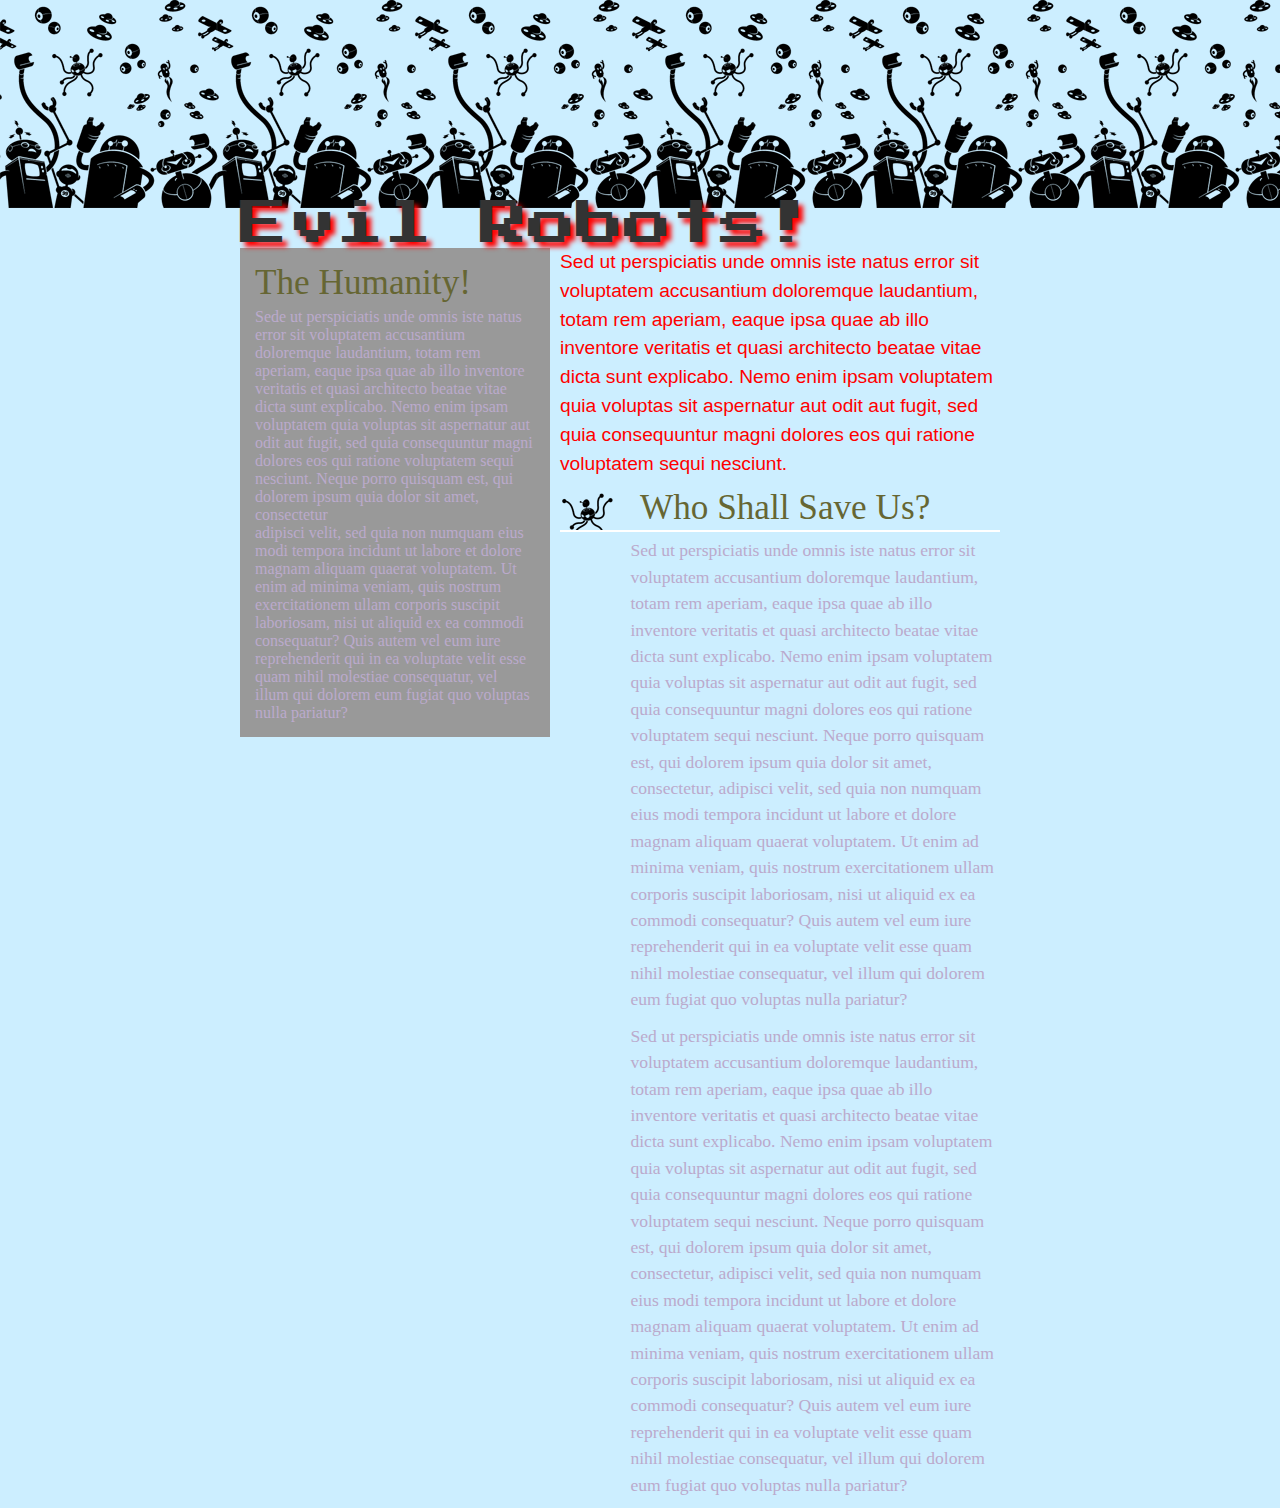
<file: cascade.html>
<!DOCTYPE html>
<html>

<head>
    <meta http-equiv="Content-Type" content="text/html; charset=utf-8" />
    <title>Cascade Example - Evil Robots!</title>
    <link href="main.css" type="text/css" rel="stylesheet">
    <link href="https://fonts.googleapis.com/css?family=Press+Start+2P&display=swap&effect=fire-animation" rel="stylesheet">

    <style>
        body {
            background-color: #;
        }
    </style>

</head>

<body>
    <h1 class="font-effect-fire-animation">Evil Robots!</h1>
    <aside>
        <h2>The Humanity!</h2>
        <p>Sede ut perspiciatis unde omnis iste natus error sit voluptatem accusantium doloremque laudantium, totam rem
            aperiam, eaque ipsa quae ab illo inventore veritatis et quasi architecto beatae vitae dicta sunt explicabo.
            Nemo enim ipsam voluptatem quia voluptas sit aspernatur aut odit aut fugit, sed quia consequuntur magni
            dolores eos qui ratione voluptatem sequi nesciunt. Neque porro quisquam est, qui dolorem ipsum quia dolor
            sit amet, consectetur</p>
        <p>adipisci velit, sed quia non numquam eius modi tempora incidunt ut labore et dolore magnam aliquam quaerat
            voluptatem. Ut enim ad minima veniam, quis nostrum exercitationem ullam corporis suscipit laboriosam, nisi
            ut aliquid ex ea commodi consequatur? Quis autem vel eum iure reprehenderit qui in ea voluptate velit esse
            quam nihil molestiae consequatur, vel illum qui dolorem eum fugiat quo voluptas nulla pariatur?</p>
    </aside>
    <article>
        <p class="intro">Sed ut perspiciatis unde omnis iste natus error sit voluptatem accusantium doloremque
            laudantium, totam rem aperiam, eaque ipsa quae ab illo inventore veritatis et quasi architecto beatae vitae
            dicta sunt explicabo. Nemo enim ipsam voluptatem quia voluptas sit aspernatur aut odit aut fugit, sed quia
            consequuntur magni dolores eos qui ratione voluptatem sequi nesciunt. </p>
        <h2>Who Shall Save Us?</h2>
        <p>Sed ut perspiciatis unde omnis iste natus error sit voluptatem accusantium doloremque laudantium, totam rem
            aperiam, eaque ipsa quae ab illo inventore veritatis et quasi architecto beatae vitae dicta sunt explicabo.
            Nemo enim ipsam voluptatem quia voluptas sit aspernatur aut odit aut fugit, sed quia consequuntur magni
            dolores eos qui ratione voluptatem sequi nesciunt. Neque porro quisquam est, qui dolorem ipsum quia dolor
            sit amet, consectetur, adipisci velit, sed quia non numquam eius modi tempora incidunt ut labore et dolore
            magnam aliquam quaerat voluptatem. Ut enim ad minima veniam, quis nostrum exercitationem ullam corporis
            suscipit laboriosam, nisi ut aliquid ex ea commodi consequatur? Quis autem vel eum iure reprehenderit qui in
            ea voluptate velit esse quam nihil molestiae consequatur, vel illum qui dolorem eum fugiat quo voluptas
            nulla pariatur?</p>
        <p>Sed ut perspiciatis unde omnis iste natus error sit voluptatem accusantium doloremque laudantium, totam rem
            aperiam, eaque ipsa quae ab illo inventore veritatis et quasi architecto beatae vitae dicta sunt explicabo.
            Nemo enim ipsam voluptatem quia voluptas sit aspernatur aut odit aut fugit, sed quia consequuntur magni
            dolores eos qui ratione voluptatem sequi nesciunt. Neque porro quisquam est, qui dolorem ipsum quia dolor
            sit amet, consectetur, adipisci velit, sed quia non numquam eius modi tempora incidunt ut labore et dolore
            magnam aliquam quaerat voluptatem. Ut enim ad minima veniam, quis nostrum exercitationem ullam corporis
            suscipit laboriosam, nisi ut aliquid ex ea commodi consequatur? Quis autem vel eum iure reprehenderit qui in
            ea voluptate velit esse quam nihil molestiae consequatur, vel illum qui dolorem eum fugiat quo voluptas
            nulla pariatur?</p>
    </article>

</body>

</html>
</file>
<file: main.css>
/* reset browser styles */
html, body, h1, h2, h3, h4, h5, h6, p, ol, ul, li, pre, code, address, variable, form, fieldset, blockquote {
 padding: 0;
 margin: 0;
 font-size: 100%;
 font-weight: normal;
}
ol { 
  margin-left: 1.4em; 
  list-style: decimal; 
}
ul { 
  margin-left: 1.4em; 
  list-style:square; 
}
img {
  border: 0;
}

body{ 
  color: #bac; 
  background: #cef url(images/bg_body.png) repeat-x; 
  font-family: "palatino Linotype", Garamond, Serif; 
  max-width: 800px; 
  margin: 0 auto; 
  margin-top: 200px;
}
aside{ 
  float:left; 
  width: 35%; 
  background-color: #999;
  padding: 15px; 
}

article{ 
  float:left; 
  width: 55%;
  margin-left: 10px;
}

article h2{ 
  padding: 0 0 2px 80px; 
  border-bottom: 2px solid white; 
  background:url(images/bullet_flower.png) no-repeat ;
}

h2{ 
  font-size:2.2em; 
  color:#663; 
  margin-bottom: 5px; 
}

article p{ 
  font-size: 1.1em; 
  line-height:150%;
  margin-bottom:10px;
  margin-left:4em;
}
 .intro{ 
   color:red;
   font-family: Arial, Helvetica, sans-serif;
   font-size: 1.2em;
   margin-left:0;
 }
 h1 {
   font-family: 'Press Start 2P', cursive;
   font-size:3em;
   color:#333;
   text-shadow: 5px 5px 5px #f00;
 }

/* end reset browser styles */
</file>
